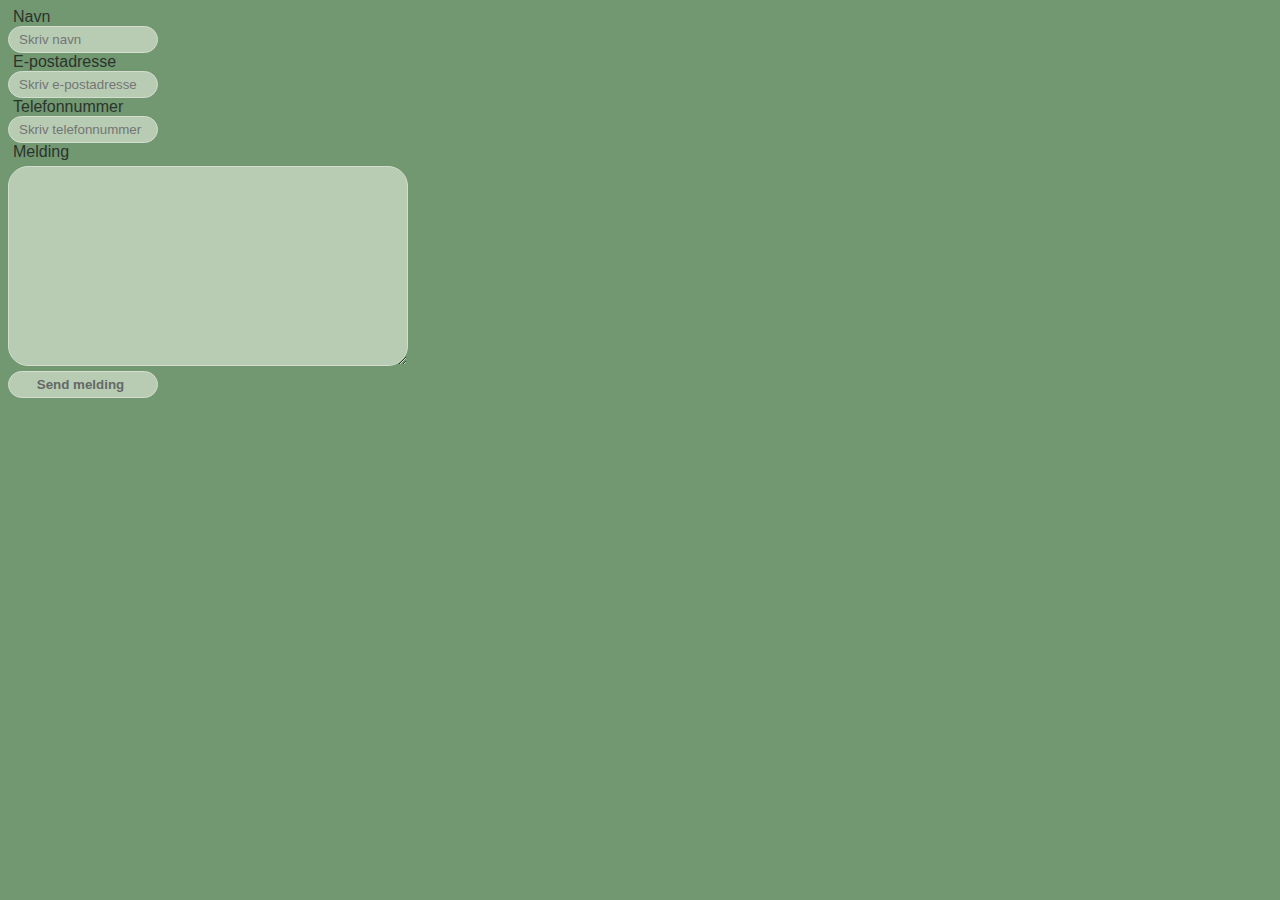
<file: kontakt.html>
<!DOCTYPE html>
<html>
  <head>
    <link rel="stylesheet" href="styles.css" />
    <title>Kontakt</title>
  </head>
  <body>
    <div class="kontakt">
      <label for="Navn">Navn</label>
      <input class="text" type="text" placeholder="Skriv navn" />

      <label for="E-postadresse">E-postadresse</label>
      <input class="text" type="text" placeholder="Skriv e-postadresse " />

      <label for="telefonnummer">Telefonnummer</label>
      <input class="text" type="text" placeholder="Skriv telefonnummer" />

      <label for="melding">Melding</label>
      <textarea id="meld" name="meld"></textarea>

      <button id="fanclub">Send melding</button>
    </div>
  </body>
</html>
</file>
<file: styles.css>
body {
    background-color: #719871;
  }
  
  .kajakk {
    width: 100%;
    height: auto;
  }
  h1 {
    display: block;
    text-align: center;
    margin-bottom: 20px;
    margin-left: auto;
    margin-right: auto;
    color: #2c332c;
    font-family: "Gill Sans", "Gill Sans MT", Calibri, "Trebuchet MS", sans-serif;
    font-size: 40px;
    font-weight: 10;
  }
  
  .tab {
    border: 1px solid #d3decf;
    border-radius: 10px;
    background: rgb(183, 204, 179);
    padding-top: 5px;
    padding-bottom: 5px;
    padding-left: 10px;
    padding-right: 10px;
  }
  .tablinks {
    border: 1px solid rgb(183, 204, 179);
    border-radius: 20px;
    background: rgb(183, 204, 179);
    padding-top: 5px;
    padding-bottom: 5px;
    padding-left: 10px;
    padding-right: 10px;
    font-weight: 600;
    font-family: "Gill Sans", "Gill Sans MT", Calibri, "Trebuchet MS", sans-serif;
  }
  
  .fakta {
    padding-left: 20px;
    display: block;
    color: #2c332c;
    font-family: "Gill Sans", "Gill Sans MT", Calibri, "Trebuchet MS", sans-serif;
    font-size: 15px;
  }
  
  .fav {
    padding-left: 20px;
    display: block;
    color: #2c332c;
    font-family: "Gill Sans", "Gill Sans MT", Calibri, "Trebuchet MS", sans-serif;
    font-size: 15px;
  }
  
  .punkter {
    border: outset;
    border-color: #b4cdb4;
    border-radius: 20px;
    display: flex;
    justify-content: center;
    margin-bottom: 20px;
    margin-left: auto;
    margin-right: auto;
    color: #2c332c;
    font-family: "Gill Sans", "Gill Sans MT", Calibri, "Trebuchet MS", sans-serif;
    font-weight: 100;
    background-color: #84a684;
  }
  
  #index {
    text-align: center;
    color: #2c332c;
    font-family: "Gill Sans", "Gill Sans MT", Calibri, "Trebuchet MS", sans-serif;
    font-weight: 500;
  }
  a {
    color: rgb(193, 226, 192);
  }
  .knapper {
    text-align: center;
    cursor: pointer;
  }
  
  #fanclub {
    color: #636966;
    border: 1px solid #d3decf;
    border-radius: 20px;
    background: rgb(183, 204, 179);
    padding-top: 5px;
    padding-bottom: 5px;
    padding-left: 5px;
    padding-right: 10px;
    font-weight: 700;
    cursor: pointer;
  }
  
  #email {
    border: 1px solid #d3decf;
    border-radius: 20px;
    background: rgb(183, 204, 179);
    padding-top: 5px;
    padding-bottom: 5px;
    padding-left: 10px;
    padding-right: 10px;
    font-weight: 700;
  }
  
  .fav {
    display: flex;
    text-align: center;
    font-size: large;
    font-weight: bold;
  }
  
  .jobb {
    width: 100%;
    height: auto;
  }
  
  .apollo {
    width: 100%;
    height: auto;
  }
  
  .cowboy {
    width: 100%;
    height: auto;
  }
  .sprint {
    width: 100%;
    height: auto;
  }
  
  .kontakt {
    display: flex;
    flex-direction: column;
    width: 150px;
    color: #2c332c;
    font-family: "Gill Sans", "Gill Sans MT", Calibri, "Trebuchet MS", sans-serif;
    font-weight: 500;
  }
  
  .text {
    border: 1px solid #d3decf;
    border-radius: 20px;
    background: rgb(183, 204, 179);
    padding-top: 5px;
    padding-bottom: 5px;
    padding-left: 10px;
  }
  #meld {
    box-sizing: border-box;
    display: flex;
    flex-direction: column;
    width: 400px;
    height: 200px;
    left: 50px;
    top: 200px;
    background: rgb(183, 204, 179);
    border: 1px solid #d3decf;
    border-radius: 20px;
    margin-top: 5px;
    margin-bottom: 5px;
  }
  
  label {
    padding-left: 05px;
  }
</file>
